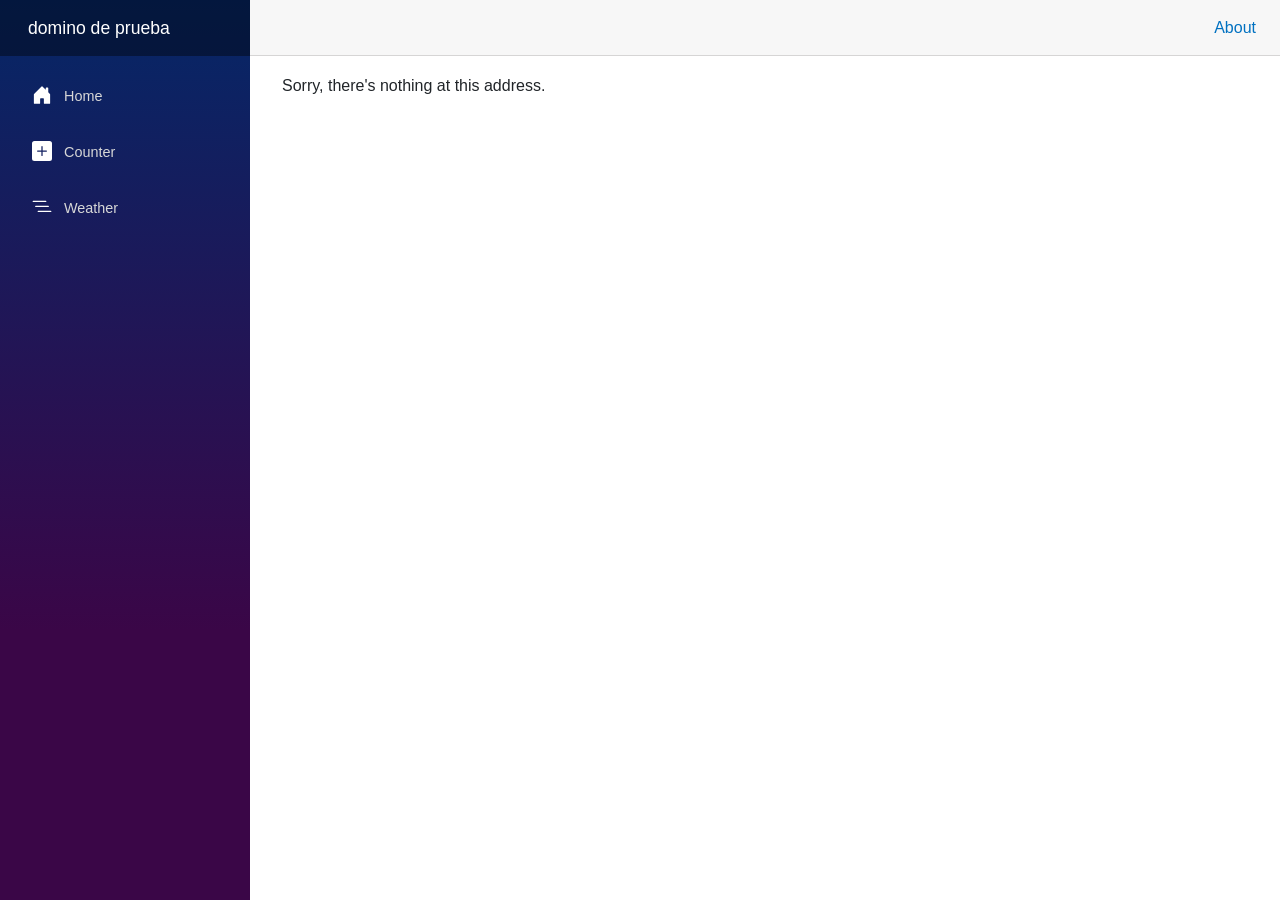
<file: wwwroot/index.html>
<!DOCTYPE html>
<html lang="en">

<head>
    <meta charset="utf-8" />
    <meta name="viewport" content="width=device-width, initial-scale=1.0" />
    <title>regalo-juego</title>
    <base href="/" />
    <link rel="stylesheet" href="css/bootstrap/bootstrap.min.css" />
    <link rel="stylesheet" href="css/app.css" />
    <link rel="icon" type="image/png" href="favicon.png" />
    <link href="regalo-juego.styles.css" rel="stylesheet" />
</head>

<body>
    <div id="app">
        <svg class="loading-progress">
            <circle r="40%" cx="50%" cy="50%" />
            <circle r="40%" cx="50%" cy="50%" />
        </svg>
        <div class="loading-progress-text"></div>
    </div>

    <div id="blazor-error-ui">
        An unhandled error has occurred.
        <a href="" class="reload">Reload</a>
        <a class="dismiss">🗙</a>
    </div>
    <script src="_framework/blazor.webassembly.js"></script>
</body>

</html>
</file>
<file: wwwroot/css/app.css>
html, body {
    font-family: 'Helvetica Neue', Helvetica, Arial, sans-serif;
}

h1:focus {
    outline: none;
}

a, .btn-link {
    color: #0071c1;
}

.btn-primary {
    color: #fff;
    background-color: #1b6ec2;
    border-color: #1861ac;
}

.btn:focus, .btn:active:focus, .btn-link.nav-link:focus, .form-control:focus, .form-check-input:focus {
  box-shadow: 0 0 0 0.1rem white, 0 0 0 0.25rem #258cfb;
}

.content {
    padding-top: 1.1rem;
}

.valid.modified:not([type=checkbox]) {
    outline: 1px solid #26b050;
}

.invalid {
    outline: 1px solid red;
}

.validation-message {
    color: red;
}

#blazor-error-ui {
    background: lightyellow;
    bottom: 0;
    box-shadow: 0 -1px 2px rgba(0, 0, 0, 0.2);
    display: none;
    left: 0;
    padding: 0.6rem 1.25rem 0.7rem 1.25rem;
    position: fixed;
    width: 100%;
    z-index: 1000;
}

    #blazor-error-ui .dismiss {
        cursor: pointer;
        position: absolute;
        right: 0.75rem;
        top: 0.5rem;
    }

.blazor-error-boundary {
    background: url([data-uri]) no-repeat 1rem/1.8rem, #b32121;
    padding: 1rem 1rem 1rem 3.7rem;
    color: white;
}

    .blazor-error-boundary::after {
        content: "An error has occurred."
    }

.loading-progress {
    position: relative;
    display: block;
    width: 8rem;
    height: 8rem;
    margin: 20vh auto 1rem auto;
}

    .loading-progress circle {
        fill: none;
        stroke: #e0e0e0;
        stroke-width: 0.6rem;
        transform-origin: 50% 50%;
        transform: rotate(-90deg);
    }

        .loading-progress circle:last-child {
            stroke: #1b6ec2;
            stroke-dasharray: calc(3.141 * var(--blazor-load-percentage, 0%) * 0.8), 500%;
            transition: stroke-dasharray 0.05s ease-in-out;
        }

.loading-progress-text {
    position: absolute;
    text-align: center;
    font-weight: bold;
    inset: calc(20vh + 3.25rem) 0 auto 0.2rem;
}

    .loading-progress-text:after {
        content: var(--blazor-load-percentage-text, "Loading");
    }

code {
    color: #c02d76;
}
</file>
